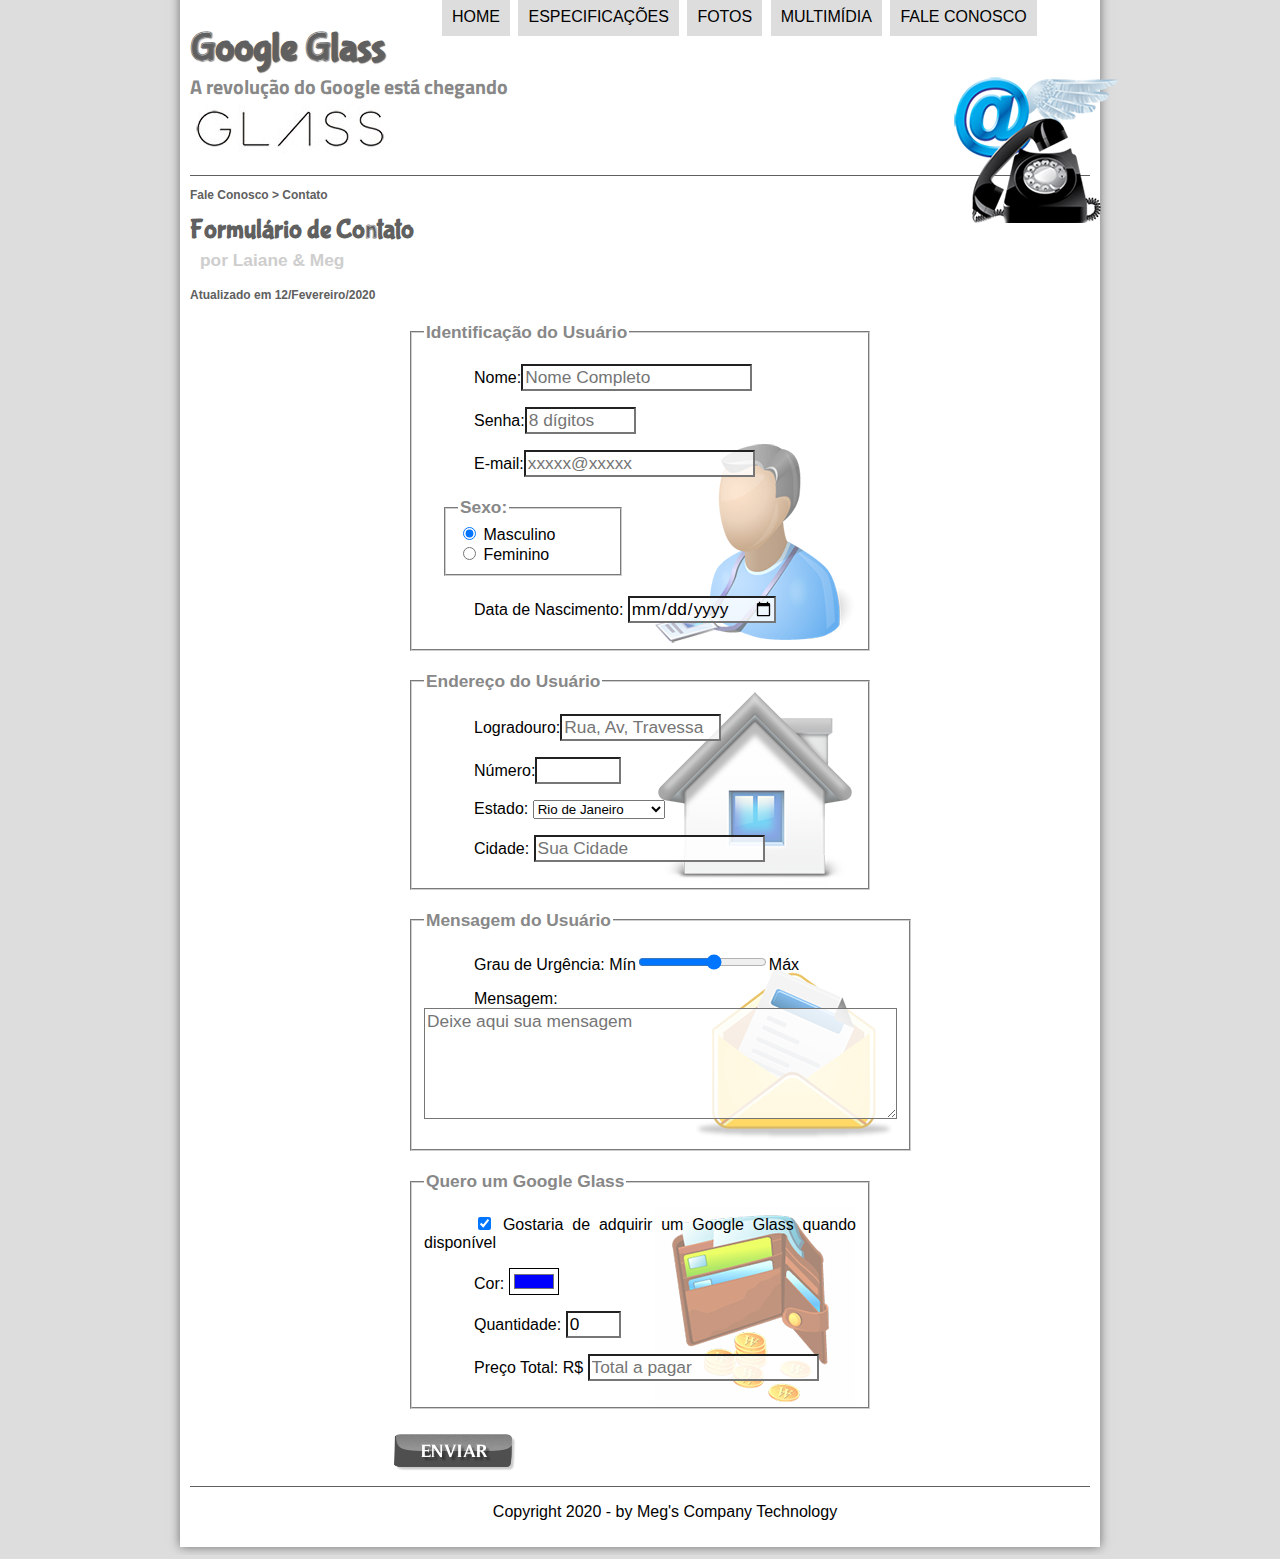
<file: fale-conosco.html>
<!DOCTYPE html>
<html lang="pt-br">

<head>
    <meta charset="UTF-8"/>
    <title>Tudo sobre Google Glass</title>
    <link rel="stylesheet" href="_css/estilo.css"/>
    <link rel="stylesheet" href="_css/form.css"/>
    <script language="javascript" src="_javascript/funcoes.js"></script>
    <script>
        function calc_total() {
            var qtd = parseInt(document.getElementById('cQtd').value);
            var tot = qtd * 1500;
            document.getElementById('cTot').value = tot;
        }
    </script>
</head>

<body>
<div id="interface">

    <header id="cabecalho">
        <hgroup>
            <h1>Google Glass</h1>
            <h2>A revolução do Google está chegando</h2>
     </hgroup>
     
     <img id="icone" src="_imagens/contato.png">
     <nav id="menu">        
        <h1>Menu Principal</h1>
        <ul type="disc">
            <li onmouseover="mudaFoto('_imagens/home.png')" onmouseout="mudaFoto('_imagens/contato.png')"><a href="index.html">Home</a></li>
            <li onmouseover="mudaFoto('_imagens/especificacoes.png')" onmouseout="mudaFoto('_imagens/contato.png')"><a href="specs.html">Especificações</a></li>
            <li onmouseover="mudaFoto('_imagens/fotos.png')" onmouseout="mudaFoto('_imagens/contato.png')"><a href="fotos.html">Fotos</a></li>
            <li onmouseover="mudaFoto('_imagens/multimidia.png')" onmouseout="mudaFoto('_imagens/contato.png')"><a href="multimidia.html">Multimídia</a></li>
            <li onmouseover="mudaFoto('_imagens/contato.png')" onmouseout="mudaFoto('_imagens/contato.png')"><a href="fale-conosco.html">Fale conosco</a></li>
        </ul>
    </nav> 
    </header>


    <section id="corpo-full">
        <article id="noticia-principal">
            <header id="cabecalho-artigo">
                <hgroup>
                    <h3> Fale Conosco > Contato</h3>
                    <h1>Formulário de Contato</h1>
                    <h2>por Laiane & Meg</h2>
                    <h3>Atualizado em 12/Fevereiro/2020</h3>
               </hgroup>
            </header>

                <form method="post" id="fContato" action="mailto:laiane.rabello@gmail.com" oninput="calc_total();">
                <fieldset id="usuario"><legend>Identificação do Usuário</legend>
                   <p><label for="cNome">Nome:</label><input type="text" name="tnome" id="cNome" size="20" maxlength="30" placeholder="Nome Completo"></p>
                   <p><label for="cSenha">Senha:</label><input type="password" name="tSenha" id="cSenha" size="8" maxlength="8" placeholder="8 dígitos"></p>
                   <p><label for="cMail">E-mail:</label><input type="email" name="tMail" id="cMail" size="20" maxlength="40" placeholder="xxxxx@xxxxx"></p>
                   <fieldset id="sexo"><legend>Sexo:</legend> 
                 <!--Na opção de escolha do Sexo, o input name (Ex.: name="tSexo") deve ter o mesmo nome para as opções (Ex. Masculino e Feminino), se não tiver o mesmo nome (name="tSexo") o campo estará disponível para "ticar" todos os campos-->
                        <!--Para deixar uma opção marcada, acrescente no input o "CHECKED" conforme abaixo-->
                        <input type="radio" name="tSexo" id="cMasc" checked><label for="cMasc"> Masculino</label><br>
                        <input type="radio" name="tSexo" id="cFem"><label for="cFem"> Feminino</label>
                    </fieldset>
                    <p><label for="cNasc">Data de Nascimento:</label> <input type="date" name="tNasc" id="cNasc"></p>
                </fieldset>

                <fieldset id="endereco"><legend>Endereço do Usuário</legend>
                    <p><label for="cRua">Logradouro:</label><input type="text" name="tRua" id="cRua" size="13" maxlength="88" placeholder="Rua, Av, Travessa"></p> 
                    <p><label for="cNum">Número:</label><input type="number" name="tNum" id="cNum" min="0" max="9999"></p> 
                    <p><label for="cEst">Estado:</label>
                    <select name="tEst" id="cEst">
                        <optgroup label="Região Sudeste">
                            <option value="RJ">Rio de Janeiro</option>
                            <option value="SP">São Paulo</option>
                            <option value="MG">Minas Gerais</option>
                        </optgroup>
                        <optgroup label="Região Sul"></optgroup>
                            <option value="PR">Paraná</option>
                            <option value="SC">Santa Catarina</option>
                            <option value="RS">Rio Grande do Sul</option>
                        </optgroup>
                    </select></p>
                    
                    <p><label for="cCid">Cidade:</label>
                    <input type="text" name="tCid" id="cCid" maxlength="40" size="20" placeholder="Sua Cidade" list="cidades"></p>
                    <datalist id="cidades">
                        <option value="Rio de Janeiro"></option>
                        <option value="Nova Iguaçu"></option>
                        <option value="Niterói"></option>
                        <option value="Belford Roxo"></option>
                    </datalist>
                </fieldset>

                <Fieldset id="mensagem"><legend>Mensagem do Usuário</legend>
                    <p><label for="cUrg">Grau de Urgência:</label>
                    Mín<input type="range" name="tUrg" id="cUrg" min="0" max="10" step="2">Máx</p>
                    <p><label for="cMsg">Mensagem:</label>
                    <textarea name="tMsg" id="cMsg" cols="45" rows="5" placeholder="Deixe aqui sua mensagem"></textarea></p> 
                </Fieldset>
                
                <fieldset id="pedido"><legend>Quero um Google Glass</legend>
                    <p><input type="checkbox" name="tPed" id="cPed" checked>
                    <label for="cPed">Gostaria de adquirir um Google Glass quando disponível</label></p>
                    <p><label for="cCor">Cor:</label>
                    <input type="color" name="tCor" id="cCor" value="#0000FF"></p> 
                    <p><label for="cQtd">Quantidade:</label>
                    <input type="number" name="tQtd" id="cQtd" min="0" max="5" value="0"></p>
                    <p><label for="cTot">Preço Total: R$</label>
                    <input type="text" name="tTot" id="cTot" placeholder="Total a pagar" readonly></p>
                </fieldset>

                <input type="image" name="tEnviar" src="_imagens/botao-enviar.png">
            </form>
    </article>
</section>

<footer id="rodape">
    <p>Copyright 2020 - by Meg's Company Technology <br>
    
    </footer>
    </div>
    </body>
    
    </html>
</file>
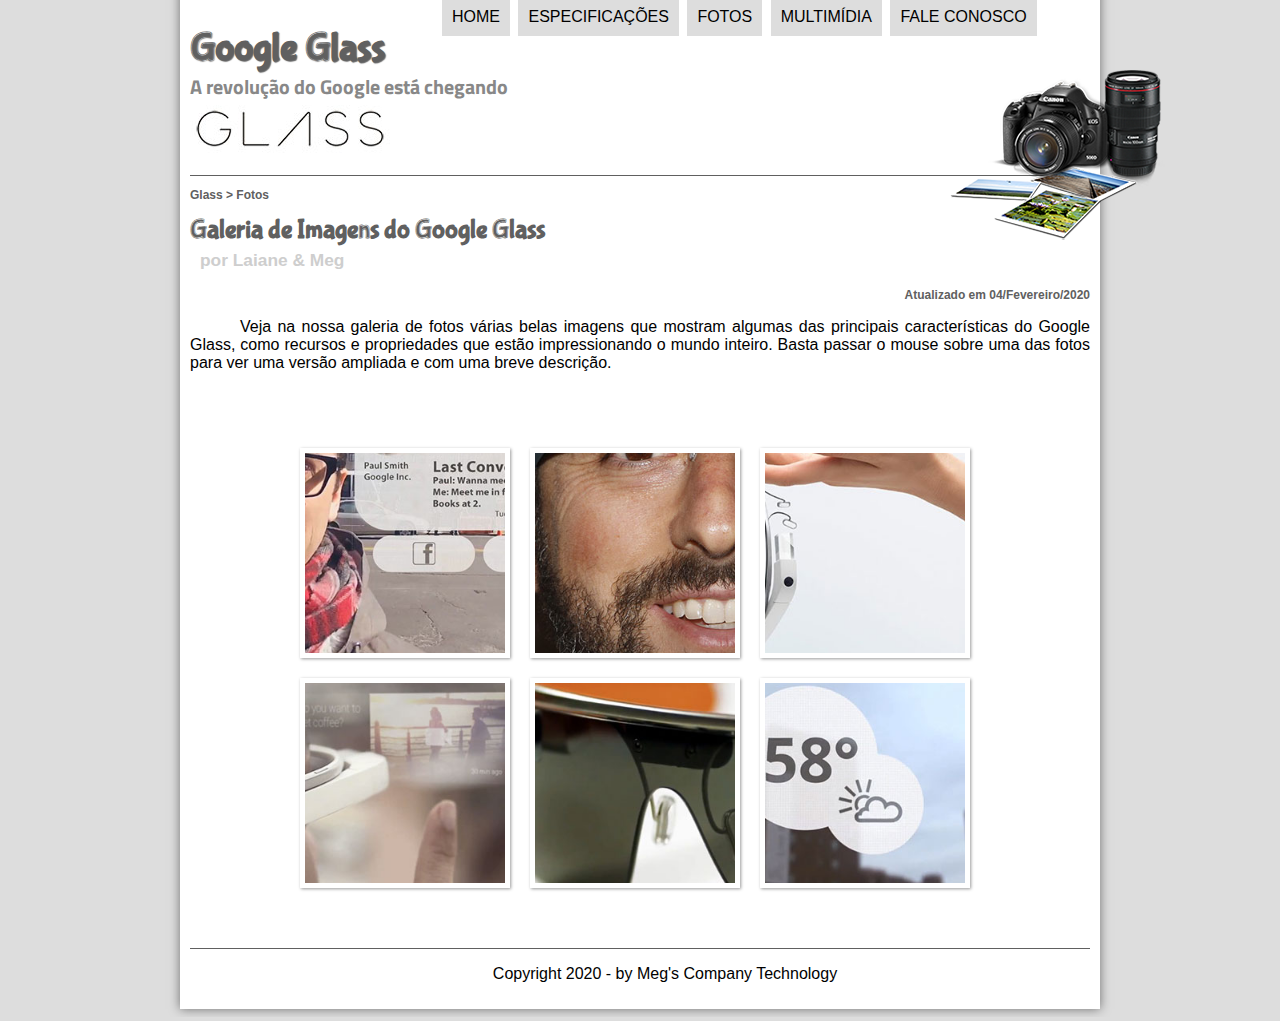
<file: fotos.html>
<!DOCTYPE html>
<html lang="pt-br">

<head>
    <meta charset="UTF-8"/>
    <title>Tudo sobre Google Glass</title>
    <link rel="stylesheet" href="_css/estilo.css"/> 
    <link rel="stylesheet" href="_css/fotos.css"/>
</head>
<script language="javascript" src="_javascript/funcoes.js"></script>
<body>
<div id="interface">

    <header id="cabecalho">
    <hgroup>
    <h1>Google Glass</h1>
    <h2>A revolução do Google está chegando</h2>
     </hgroup>
     
     <img id="icone" src="_imagens/fotos.png">
     <nav id="menu">        
     <h1>Menu Principal</h1>
     <ul type="disc">
        <li onmouseover="mudaFoto('_imagens/home.png')" onmouseout="mudaFoto('_imagens/fotos.png')"><a href="index.html">Home</a></li>
        <li onmouseover="mudaFoto('_imagens/especificacoes.png')" onmouseout="mudaFoto('_imagens/fotos.png')"><a href="specs.html">Especificações</a></li>
        <li onmouseover="mudaFoto('_imagens/fotos.png')" onmouseout="mudaFoto('_imagens/fotos.png')"><a href="fotos.html">Fotos</a></li>
        <li onmouseover="mudaFoto('_imagens/multimidia.png')" onmouseout="mudaFoto('_imagens/fotos.png')"><a href="multimidia.html">Multimídia</a></li>
        <li onmouseover="mudaFoto('_imagens/contato.png')" onmouseout="mudaFoto('_imagens/fotos.png')"><a href="fale-conosco.html">Fale conosco</a></li>
    </ul>
    </nav> 
    </header>
<section id="corpo-full">
    <article id="noticia-principal">
        <header id="cabecalho-artigo">
            <hgroup>
                <h3>Glass > Fotos</h3>
                <h1>Galeria de Imagens do Google Glass</h1>
                <h2>por Laiane & Meg</h2>
                <h3 class="direita">Atualizado em 04/Fevereiro/2020</h3>
            </hgroup>
        </header>


<p>Veja na nossa galeria de fotos várias belas imagens que mostram algumas das principais características do Google Glass, como recursos e propriedades que estão impressionando o mundo inteiro. Basta passar o mouse sobre uma das fotos para ver uma versão ampliada e com uma breve descrição.</p>

<ul id="album-fotos">
    <li id="foto01"><span>Agenda e lembretes</span></li>
    <li id="foto02"><span>Sergey Brin usando o Glass</span></li>
    <li id="foto03"><span>Leve e compacto</span></li>
    <li id="foto04"><span>Sensação de uma tela de 50"</span></li>
    <li id="foto05"><span>Vários tipos de lente</span></li>
    <li id="foto06"><span>Informações importantes</span></li>
</ul>

        </article>
    </section>

    <footer id="rodape">
        <p>Copyright 2020 - by Meg's Company Technology <br>
    </footer>
</div>
</body>
</html>
</file>
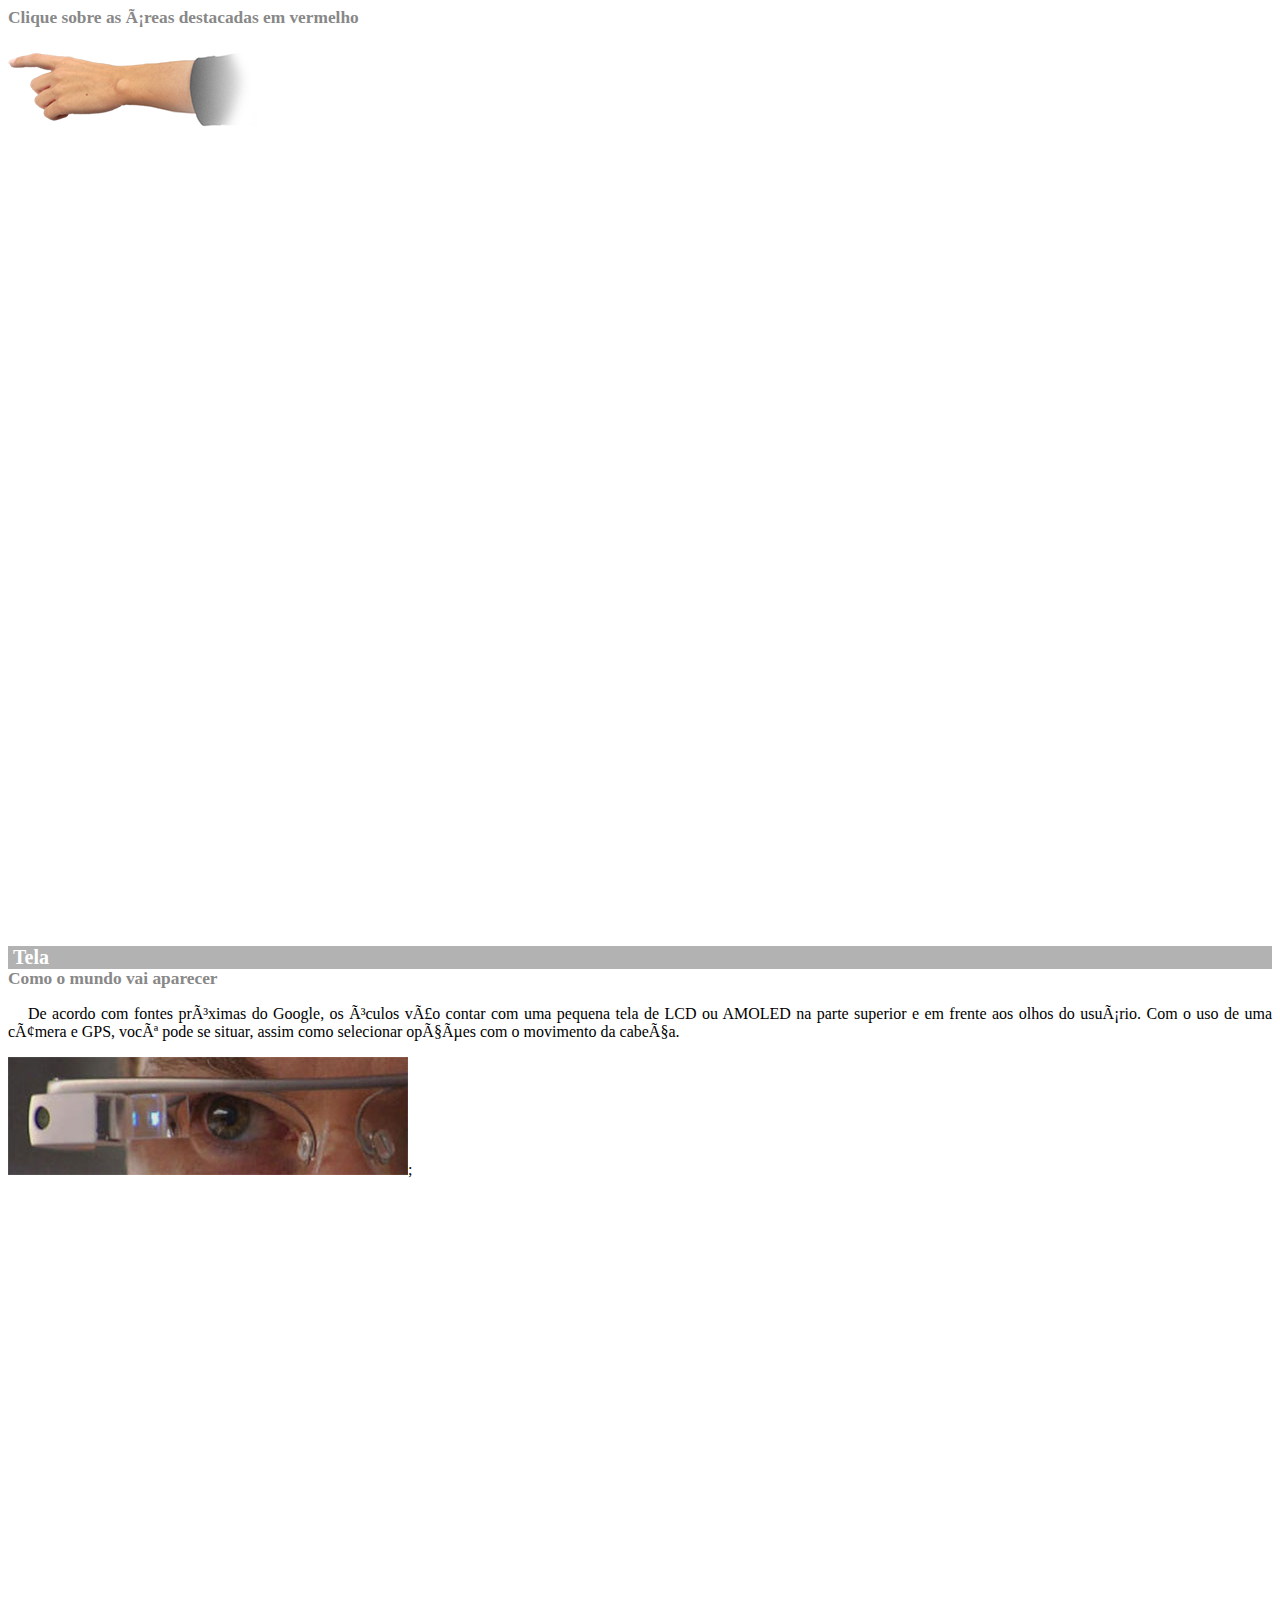
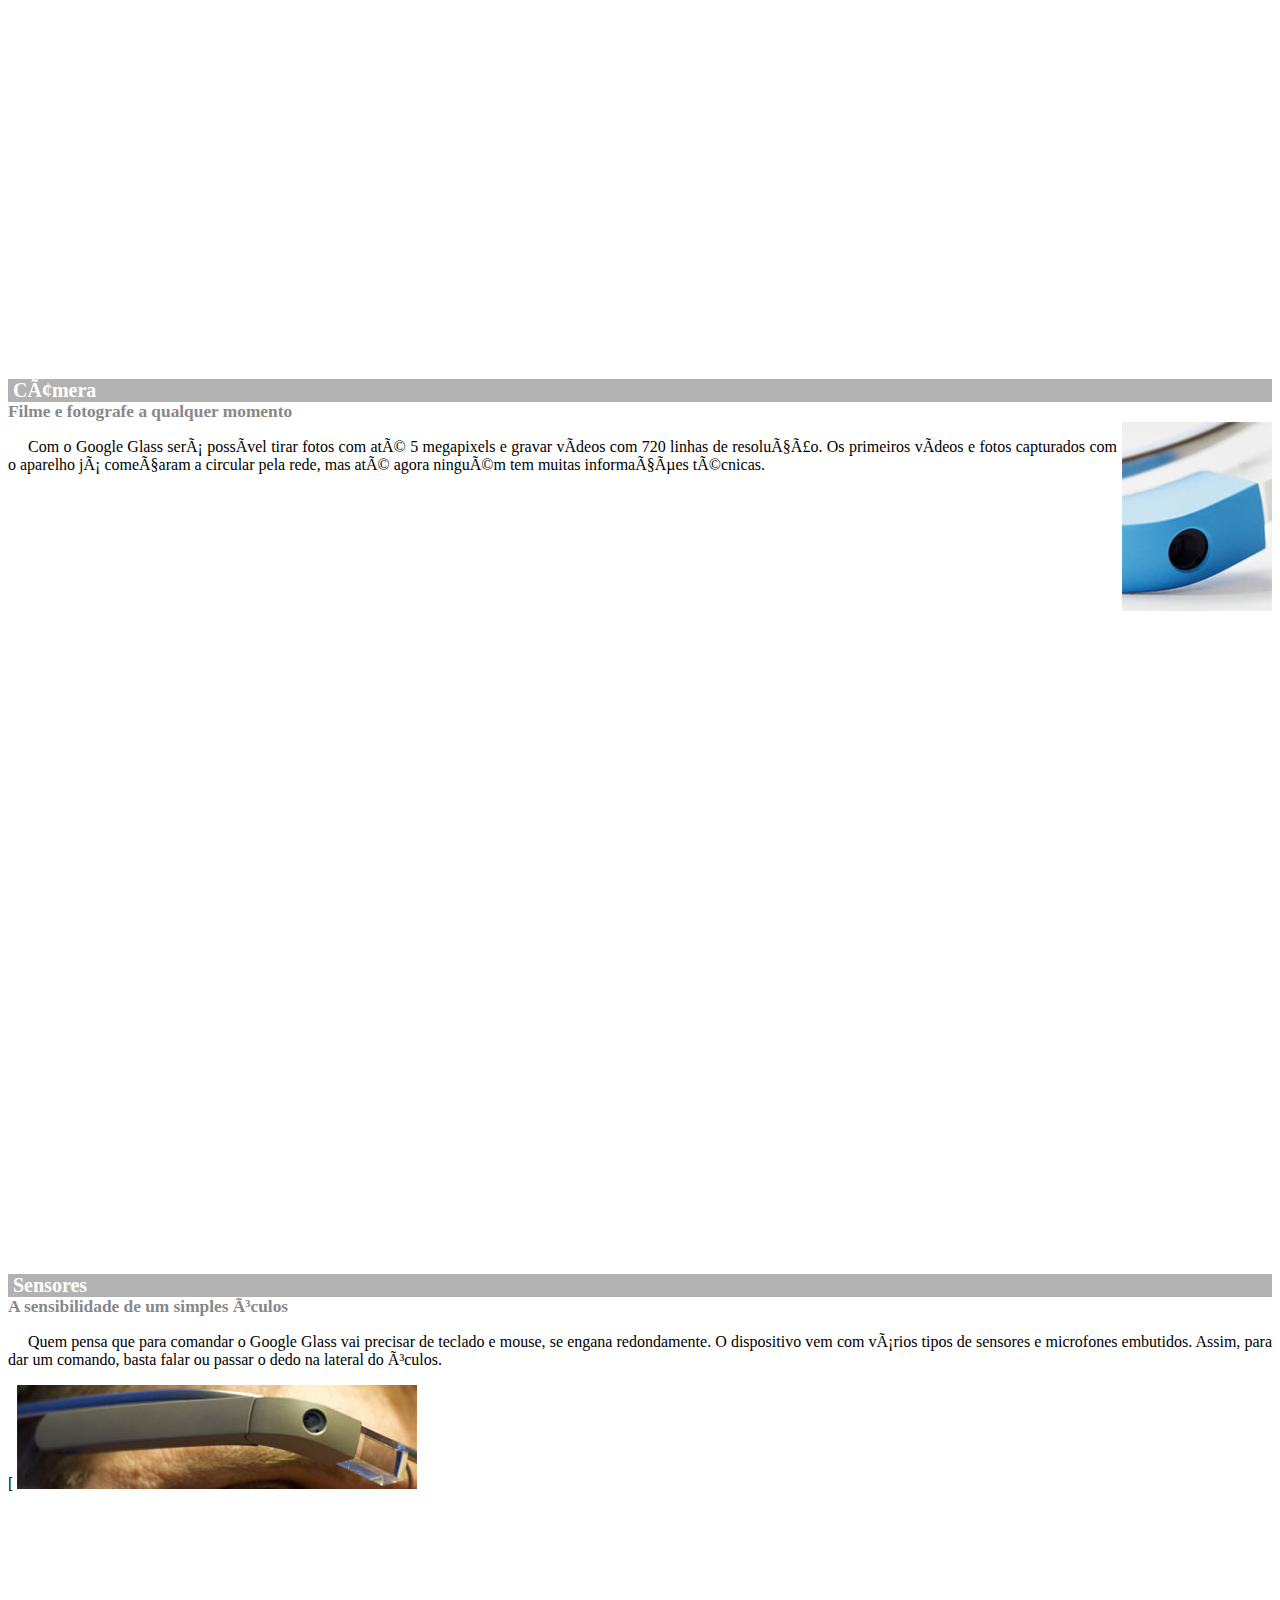
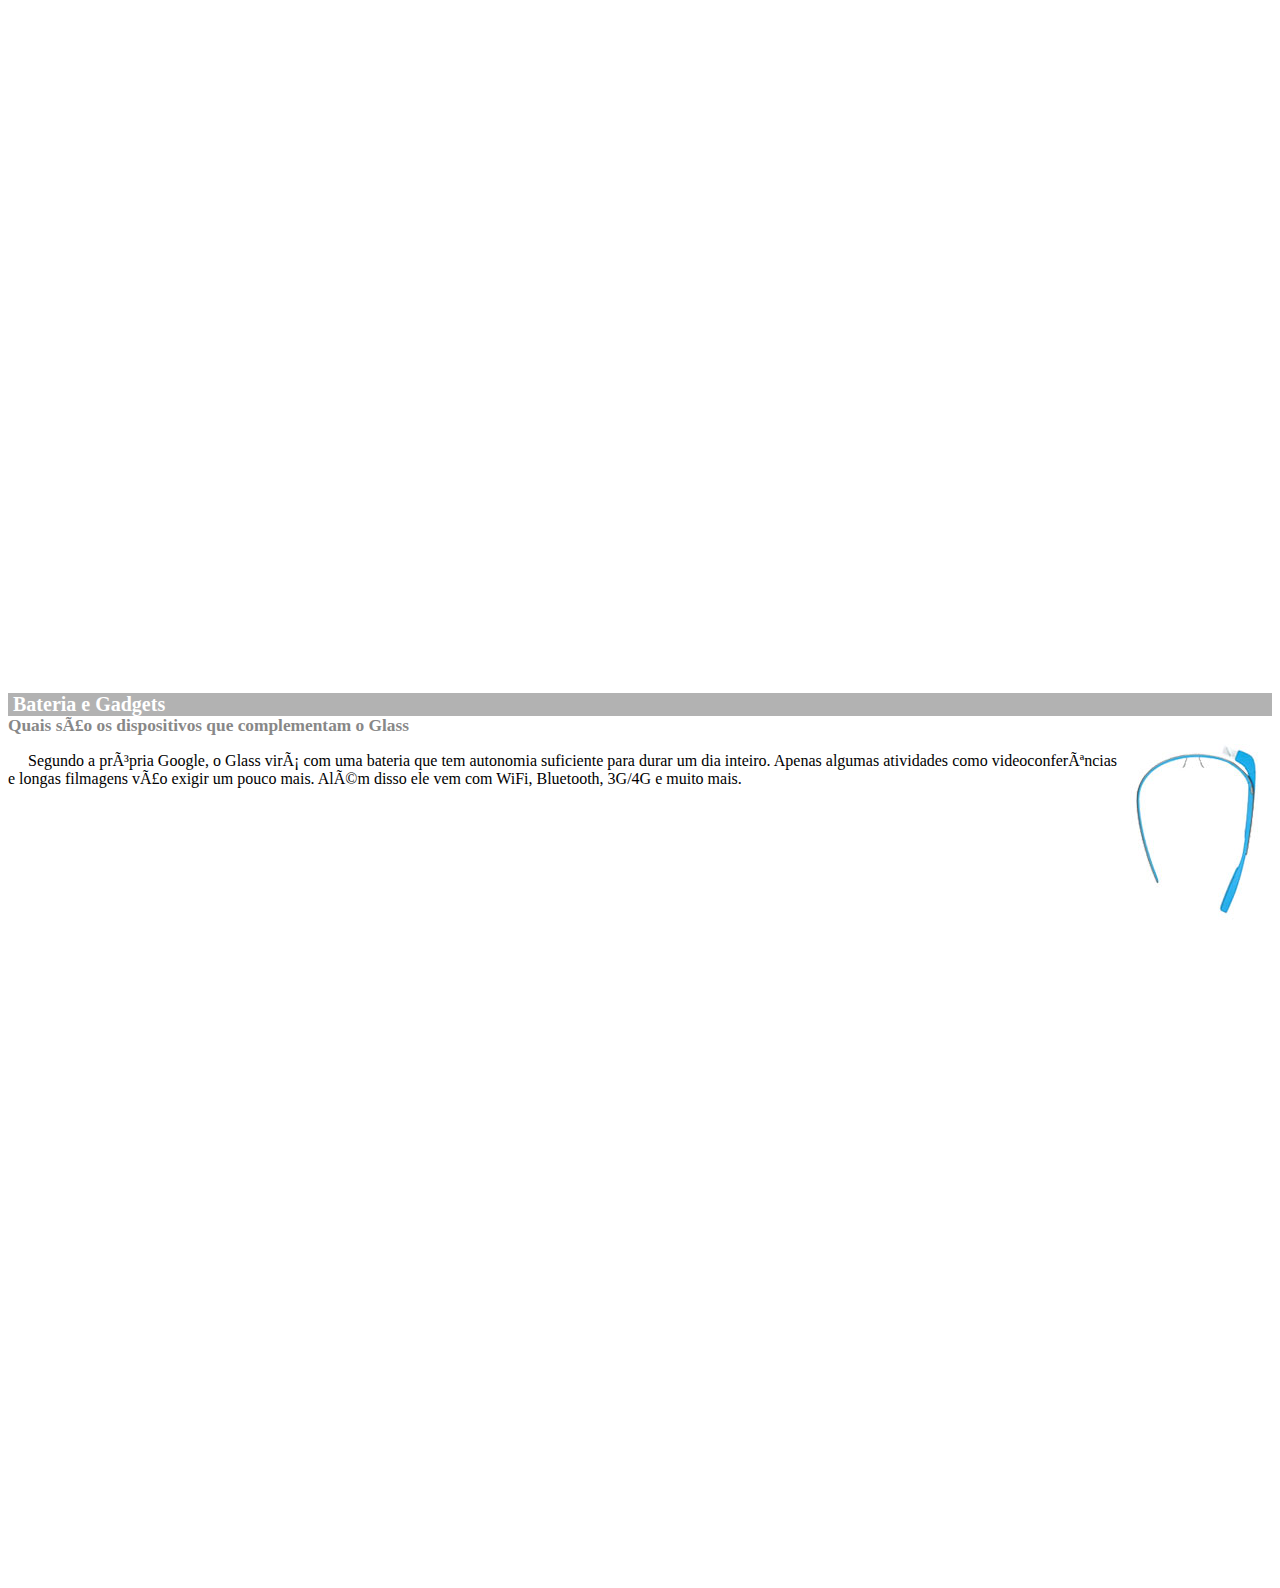
<file: google-glass.html>
<!DOCTYPE html>

<html>
<head>
    <meta charset="UFT-8"/>
    <title>Informações sobre Google Glass</title>
    <style>
        body::-webkit-scrollbar{
            font-family: Arial;
            font-size: 10pt;
            overflow:
            display: none;
        }
        p {
            text-align: justify;
            text-indent: 20px;
        }
        article h1 {
            font-size: 15pt;
            color: #ffffff;
            background-color: rgba(0,0,0,.3);
            padding-left: 5px;
            margin: 0px;
        }
        article h2 {
            font-size: 13pt;
            color: #888888;
            margin: 0px;
        }

        article {
            margin-bottom: 800px;
        }
        img.img-dir {
            display: block;
            float: right;
            margin-left: 5px;

        }
    </style>
</head>

<body>
<article id="topo"> 
    <header>
        <h2>Clique sobre as áreas destacadas em vermelho</h2>
        </header> 
        <img src="_imagens/mao.png" alt="Mão apontando para esquerda"/>
    </article>

<article id="tela"> 
    <header>
        <h1>Tela</h1>
        <h2> Como o mundo vai aparecer</h2>
    </header>
    <p> De acordo com fontes próximas do Google, os óculos vão contar com uma pequena tela de LCD ou AMOLED na parte superior e em frente aos olhos do usuário. Com o uso de uma câmera e GPS, você pode se situar, assim como selecionar opções com o movimento da cabeça.</p>
    <img src="_imagens/det-tela.jpg" alt="Tela do Google Glass"/>;
</article>

<article id="camera"> 
    <header>
        <h1>Câmera</h1>
        <h2>Filme e fotografe a qualquer momento</h2>
    </header>
    <img src="_imagens/det-camera.jpg" class="img-dir" alt="Camera do Google Glass"/>
    <p> Com o Google Glass será possível tirar fotos com até 5 megapixels e gravar vídeos com 720 linhas de resolução. Os primeiros vídeos e fotos capturados com o aparelho já começaram a circular pela rede, mas até agora ninguém tem muitas informações técnicas.</p>
</article>

<article id="sensores"> 
    <header>
        <h1>Sensores</h1>
        <h2>A sensibilidade de um simples óculos</h2>
    </header>
    <p> Quem pensa que para comandar o Google Glass vai precisar de teclado e mouse, se engana redondamente. O dispositivo vem com vários tipos de sensores e microfones embutidos. Assim, para dar um comando, basta falar ou passar o dedo na lateral do óculos.</p>
[   <img src="_imagens/det-touch.jpg" alt="Senrores Google Glass">
</article>

<article id="gadgets"> 
    <header>
        <h1>Bateria e Gadgets</h1>
        <h2> Quais são os dispositivos que complementam o Glass</h2>
    </header>
    <img src="_imagens/det-bateria.jpg" class="img-dir" alt="Bateria Google Glass">
    <p>Segundo a própria Google, o Glass virá com uma bateria que tem autonomia suficiente para durar um dia inteiro. Apenas algumas atividades como videoconferências e longas filmagens vão exigir um pouco mais. Além disso ele vem com WiFi, Bluetooth, 3G/4G e muito mais.</p>
</article>

</body>
</html>
</file>
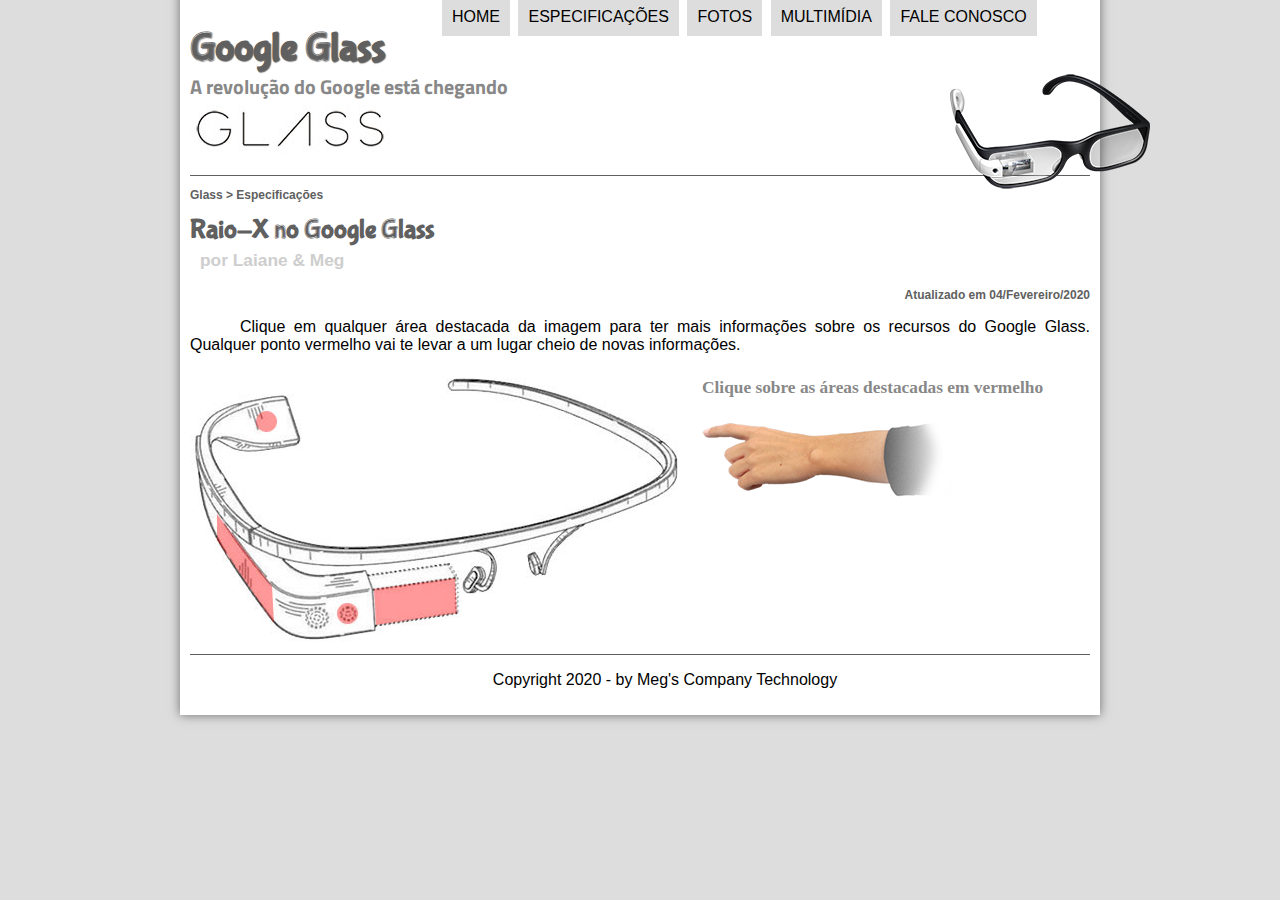
<file: specs.html>
<!DOCTYPE html>
<html lang="pt-br">

<head>
    <meta charset="UTF-8"/>
    <title>Tudo sobre Google Glass</title>
    <link rel="stylesheet" href="_css/estilo.css"/> 
    <link rel="stylesheet" href="_css/specs.css"/>
</head>
<script language="javascript" src="_javascript/funcoes.js"></script>
<body>
<div id="interface">

    <header id="cabecalho">
    <hgroup>
    <h1>Google Glass</h1>
    <h2>A revolução do Google está chegando</h2>
     </hgroup>
     
     <img id="icone" src="_imagens/glass-oculos-preto-peq.png">
     <nav id="menu">        
     <h1>Menu Principal</h1>
     <ul type="disc">
        <li onmouseover="mudaFoto('_imagens/home.png')" onmouseout="mudaFoto('_imagens/especificacoes.png')"><a href="index.html">Home</a></li>
        <li onmouseover="mudaFoto('_imagens/especificacoes.png')" onmouseout="mudaFoto('_imagens/especificacoes.png')"><a href="specs.html">Especificações</a></li>
        <li onmouseover="mudaFoto('_imagens/fotos.png')" onmouseout="mudaFoto('_imagens/especificacoes.png')"><a href="fotos.html">Fotos</a></li>
        <li onmouseover="mudaFoto('_imagens/multimidia.png')" onmouseout="mudaFoto('_imagens/especificacoes.png')"><a href="multimidia.html">Multimídia</a></li>
        <li onmouseover="mudaFoto('_imagens/contato.png')" onmouseout="mudaFoto('_imagens/especificacoes.png')"><a href="fale-conosco.html">Fale conosco</a></li>
    </ul>
    </nav> 
    </header>
<section id="corpo-full">
    <article id="noticia-principal">
        <header id="cabecalho-artigo">
            <hgroup>
                <h3>Glass > Especificações</h3>
                <h1>Raio-X no Google Glass</h1>
                <h2>por Laiane & Meg</h2>
                <h3 class="direita">Atualizado em 04/Fevereiro/2020</h3>
            </hgroup>
        </header>

        <p>Clique em qualquer área destacada da imagem para ter mais informações sobre os recursos do Google Glass. Qualquer ponto vermelho vai te levar a um lugar cheio de novas informações.</p>

        <section id="conteudo">
            <img src="_imagens/glass-esquema-marcado.jpg" usemap="#meumapa"/> 
            <map name="meumapa">
                <area shape="rect" coords="179,202,270,260" href="google-glass.html#tela" target="janela"/>
                <area shape="circle" coords="158,243,12" href="google-glass.html#camera" target="janela"/>
                <area shape="circle" coords="73,52,12" href="google-glass.html#gadgets" target="janela"/>
                <area shape="poly" coords="28,143,83,216,84,249,27,169" href="google-glass.html#sensores" target="janela"/>
            
            </map>
            <iframe src="google-glass.html" name="janela" id="frame-spec"></iframe>
        </section>

    </article>
</section>

<footer id="rodape">
    <p>Copyright 2020 - by Meg's Company Technology <br>
    
    </footer>
    </div>
    </body>
    </html>
</file>
<file: _css/estilo.css>
@charset "UTF-8";
@import url(http://fonts.googleapis.com/css?family=Titillium+Web);
@font-face {
    font-family: 'FonteLogo' ;
    src: url("../_fonts/bubblegum-sans-regular.otf");
}
 
body {
    font-family: Arial, sans-serif ;
    background-color: #dddddd;
    color: rgba(0,0,0,1);

}

div#interface {
    width: 900px;
    background-color: #ffffff;
    margin: -20px auto 0px auto;
    box-shadow: 0px 0px 10px rgba(0,0,0,.5);
    padding: 10px; /* informando apenas 1x o navegador entende que é para todos os lados */
}

p {
text-align: justify; 
text-indent: 50px;

}

a {
    color: #606060;
    text-decoration: none;   
}

a:hover {
    text-decoration: underline
}

header#cabecalho img#icone{
    position: absolute;
    left: 950px;
    top: 70px;

}
header#cabecalho {
    border-bottom: 1px #606060 solid;
    height: 150px;
    background: url("../_imagens/glass-logo-peq.jpg") no-repeat 0px 80px;
}
header#cabecalho h1 {
    font-family: FonteLogo, sans-serif;
    font-size: 30pt;
    color: #606060;
    text-shadow: 1px 1px 1px rgba(0,0,0,.6);
    padding: 0px;
    margin-bottom: 0px;

}

header#cabecalho h2 {
    font-family: 'Titillium Web', sans-serif;
    font-size: 15pt ;
    color: #888888;
    padding: 0px;
    margin-top: 0px;

}
/* Formatação de imagens com Legendas */
figure.foto-legenda {
    position: relative;
    border: 8px solid white;
    box-shadow: 1px 1px 4px black;
}
figure.foto-legenda img {
    width: 100%;
    height: 100%;

}
figure.foto-legenda figcaption {
    opacity: 0;
    position: absolute;
    top: 0px;
    background-color: rgba(0,0,0,.4);
    color: white;
    width: 100%;
    height: 100%;
    padding: 10px;
    box-sizing: border-box ;
    transition: opacity 1s;

}
figure.foto-legenda:hover figcaption {
    opacity: 1;    
}

figure.foto-chokito {
    position: relative;
    border: 8px solid white;
    box-shadow: 1px 1px 4px black;
}

figure.foto-chokito img {
    width: 100%;
    height: 100%;
}
/* Formatação do Menu  */

nav#menu {
    display: block;
}

nav#menu ul {
    list-style: none;
    text-transform: uppercase ;
    position: absolute;
    top: -20px;
    left: 400px;
}
nav#menu li {
    display: inline-block;
    background-color: #dddddd;
    padding: 10px;
    margin: 2px;
    transition: background-color 1s;

}

nav#menu li:hover {
    background-color: #606060 ;

}

nav#menu h1{
    display: none;
 
}

nav#menu a { 
    color: #000000;
    text-decoration: none;

}
nav#menu a:hover {
    color: #ffffff;
    text-decoration: underline;
}

section#corpo {
    display: block;
    width: 500px;
    float: left;
    border-right: 1px solid #606060;
    padding-right: 15px;
}

article#noticia-principal h2{
    font-size: 13pt;
    color: #606060;
    background-color: #dddddd;
    padding: 5px 0px 5px 10px;
    margin: 10px 0px 10px 0px;

}
header#cabecalho-artigo h1{
    font-family: 'FonteLogo', sans-serif;
    font-size: 20pt;
    color: #606060;
    margin-bottom: 0px;
    margin-top: 0px;
}
.direita {
    text-align: right ;
}

header#cabecalho-artigo h2{
    font-size: 13pt;
    color: #cecece;
    background-color: #ffffff;
    margin: 0px;
}

header#cabecalho-artigo h3{
    font-size: 12px;
    color: #606060;


}
table#tabelaspec {
    border: 1px solid #606060;
    border-spacing: 0px;
    margin-left: auto;
    margin-right: auto;
    
}

table#tabelaspec td {
    border: 1px solid #606060;
    padding: 10px;
    text-align: center;
    vertical-align: middle;
}
table#tabelaspec td.ce {
    color: #ffffff;
    background-color: #606060;
    vertical-align: top;
    font-weight: bold ;
}

table#tabelaspec td.cd{
    background-color: #cecece;
}

table#tabelaspec caption {
    color: #888888;
    font-size: 13pt;
    font-weight: bolder;

}

table#tabelaspec caption span {
    display: block;
    float: right;
    color: #000000;
    font-size: 8pt;
    margin-top: 10px;
}

aside#lateral {
    display: block;
    width: 350px;
    float: right;
    background-color:#dddddd ;
    padding: 10px ;
    margin-top: 10px;
    box-shadow: 2px 2px 2px rgba(0,0,0,5);
}
aside#lateral h1{
    font-family: 'FonteLogo', sans-serif;
    font-size: 20pt;
    color: #606060;
    margin-top: 0px;
}
aside#lateral h2 {
    background-color: #606060;
    font-size: 13pt;
    color: #ffffff;
    padding: 5px;

}

footer#rodape {
    clear: both;
    border-top: 1px solid #606060;
}

footer#rodape p {
    text-align: center;

}

video#filmedir {
    display: block;
    position: relative;
    left: 0px;
    top: 0px;
    width: 350px; 
}
</file>
<file: _css/form.css>
@charset "UTF-8";

form {
    width: 500px;
    margin: auto;
}

input, textarea {
    font-family: sans-serif;
    font-weight: normal;
    font-size: 13pt;
    background-color: rgba(255, 255, 255, .8);
}

input:hover, textarea:hover {
    background-color: #dddddd;
}

legend {
    color: #888888;
    font-weight: bold;
    font-size: 13pt;
    font-family: sans-serif;
}

fieldset {
    border-color: #cecece;
    margin: 20px;
}
fieldset#sexo {
    width: 150px;
}

fieldset#usuario {
    background: url("../_imagens/icone-contato.png") no-repeat 95% 95%;
}

fieldset#endereco {
    background: url("../_imagens/icone-endereco.png") no-repeat 95% 95%;
}

fieldset#mensagem {
    background: url("../_imagens/icone-mensagem.png") no-repeat 95% 95%;
}

fieldset#pedido {
    background: url("../_imagens/icone-pagamento.png") no-repeat 95% 95%;
}
</file>
<file: _css/fotos.css>
@charset "UTF-8";

ul#album-fotos {
    width: 700px;  
    margin: 0 auto;
    padding: 50px;
    overflow: hidden;  
    list-style: none;
}

ul#album-fotos li {
    float: left;
    width: 200px;
    height: 200px;
    margin: 10px;
    border: 5px solid #ffffff ;
    background-color: #ffffff;
    box-shadow: 1px 1px 3px rgba(0,0,0,.4);
    -webkit-transition: all 0.4s ease-in;
}

ul#album-fotos li span {
    opacity: 0;
    color: #ffffff;
    text-shadow: 1px 1px 1px #000000;
    background-color: rgba(0,0,0,.3);
    font-size: 9pt;
    line-height: 370px;
    padding: 5px;
}

ul#album-fotos li:hover {
    -webkit-transform: scale(1.5);
}

ul#album-fotos li:hover span {
    opacity: 1;
}

ul#album-fotos li#foto01 {
    background: url('../_imagens/galeria-01.jpg') no-repeat;
    background-position: 50% 50%;
    background-size: 400px 400px;
    background-color: #ffffff;
}

ul#album-fotos li#foto01:hover {
    background-position: 0px 0px;
    background-size: 200px 200px;
}

ul#album-fotos li#foto02 {
    background: url('../_imagens/galeria-02.jpg') no-repeat;
    background-position: 50% 50%;
    background-size: 400px 400px;
    background-color: #ffffff;
}

ul#album-fotos li#foto02:hover {
    background-position: 0px 0px;
    background-size: 200px 200px;
}

ul#album-fotos li#foto03 {
    background: url('../_imagens/galeria-03.jpg') no-repeat;
    background-position: 50% 50%;
    background-size: 400px 400px;
    background-color: #ffffff;
}

ul#album-fotos li#foto03:hover {
    background-position: 0px 0px;
    background-size: 200px 200px;
}

ul#album-fotos li#foto04 {
    background: url('../_imagens/galeria-04.jpg') no-repeat;
    background-position: 50% 50%;
    background-size: 400px 400px;
    background-color: #ffffff;
}

ul#album-fotos li#foto04:hover {
    background-position: 0px 0px;
    background-size: 200px 200px;
}

ul#album-fotos li#foto05 {
    background: url('../_imagens/galeria-05.jpg') no-repeat;
    background-position: 50% 50%;
    background-size: 400px 400px;
    background-color: #ffffff;
}

ul#album-fotos li#foto05:hover {
    background-position: 0px 0px;
    background-size: 200px 200px;
}
ul#album-fotos li#foto06 {
    background: url('../_imagens/galeria-06.jpg') no-repeat;
    background-position: 50% 50%;
    background-size: 400px 400px;
    background-color: #ffffff;
}

ul#album-fotos li#foto06:hover {
    background-position: 0px 0px;
    background-size: 200px 200px;
}
</file>
<file: _css/specs.css>
@charset "UTF-8";

section#conteudo {
    width: 1000px;
    margin: auto;
}

iframe#frame-spec {
    width: 380px;
    height: 280px;
    border: none;
    overflow: hidden;
}

iframe#frame-spec::-webkit-scrollbar {
    display: none
}
</file>
